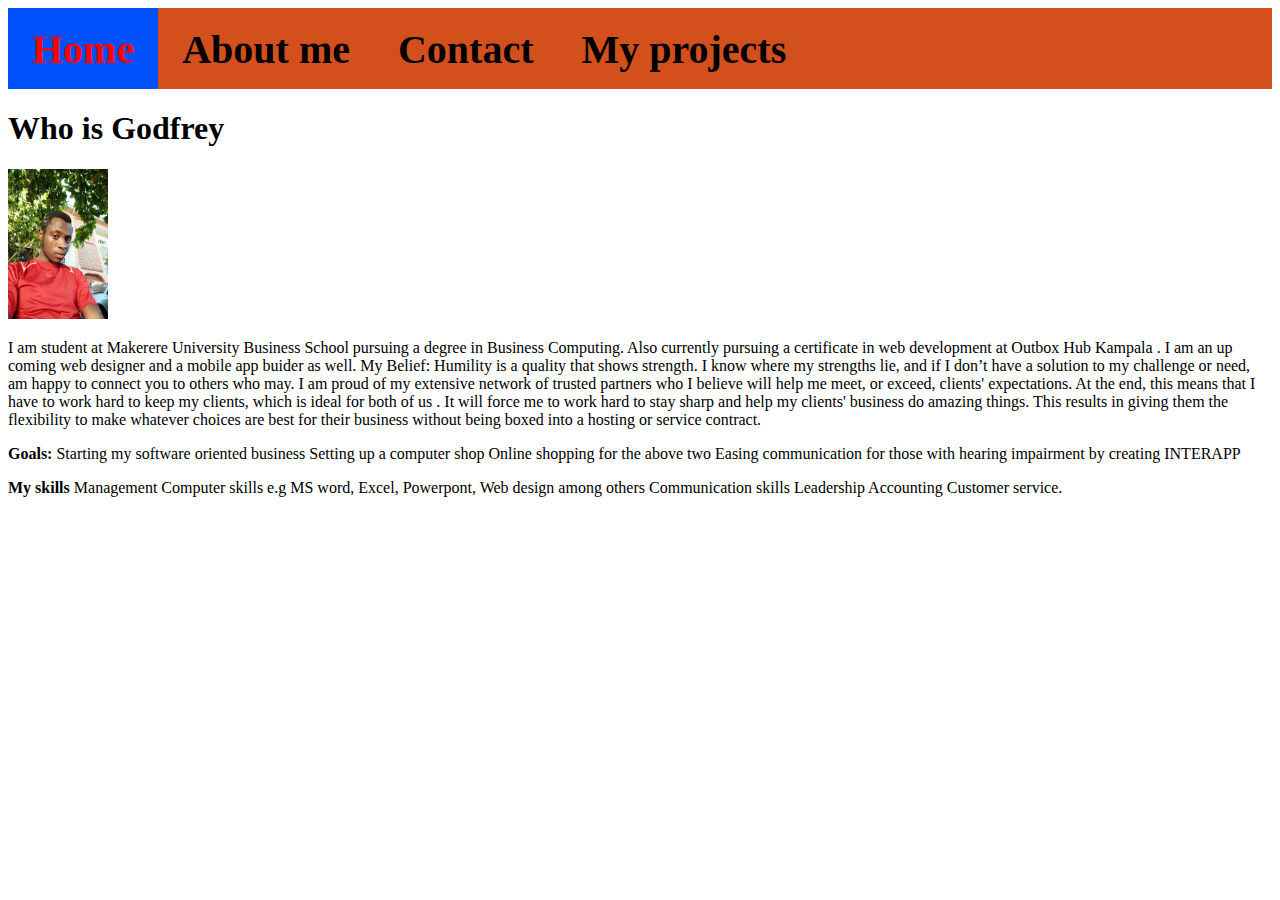
<file: pages/about.html>
<!DOCTYPE html>
<html lang="en">
    <html>
        <head>
            <meta name="veiw point" content="width=device-width, initial-scale=1.0">
            <title>Godfrey's personal portfolio</title>
            <link rel="stylesheet" href="../CSS/about.css">
        </head>
        <body>
            <!--Adding the navbar to my personal portfolio-->
            <div class="topnav">
                <a class="active" href="../index.html">Home</a>
                <a href="../pages/about.html">About me</a>
                <a href="contact">Contact</a>
                <a href="../pages/myprojects.html">My projects</a>
            </div>
            <div class="about-me" id="about">
                <h1><strong>Who is Godfrey</strong></h1>
                <div class="about-image">
                    <img src="../images/k2.jpg" width="100px" height="150px">
                 </div>
                <div class="about-text">
                       <p>I am student at Makerere University Business School pursuing a degree in Business Computing.
                        Also currently pursuing a certificate in web development at Outbox Hub Kampala
                        . I am an up coming web designer and a mobile app buider as well.
                       My Belief:
               Humility is a quality that shows strength. I know where my strengths lie,
               and if I don’t have a solution to my challenge or need, am happy to connect you to others who may.
                I am proud of my extensive network of trusted partners who I believe will help me meet, or exceed, clients' expectations.
                 At the end, this means that I have to work hard to keep my clients, which is ideal for both of us
                 . It will force me to work hard to stay sharp and help my clients' business do amazing things.
                  This results in giving them the flexibility to make whatever choices are best for their
                   business without being boxed into a hosting or service contract.
                   <p><strong> Goals:</strong>
               Starting my software oriented business
               Setting up a computer shop
               Online shopping for the above two
               Easing communication for those with hearing impairment by creating INTERAPP</p>
               <p><strong>My skills</strong>
               Management
               Computer skills e.g MS word, Excel, Powerpont, Web design among others
               Communication skills
               Leadership
               Accounting Customer service.
              </p>
            </body>
</file>
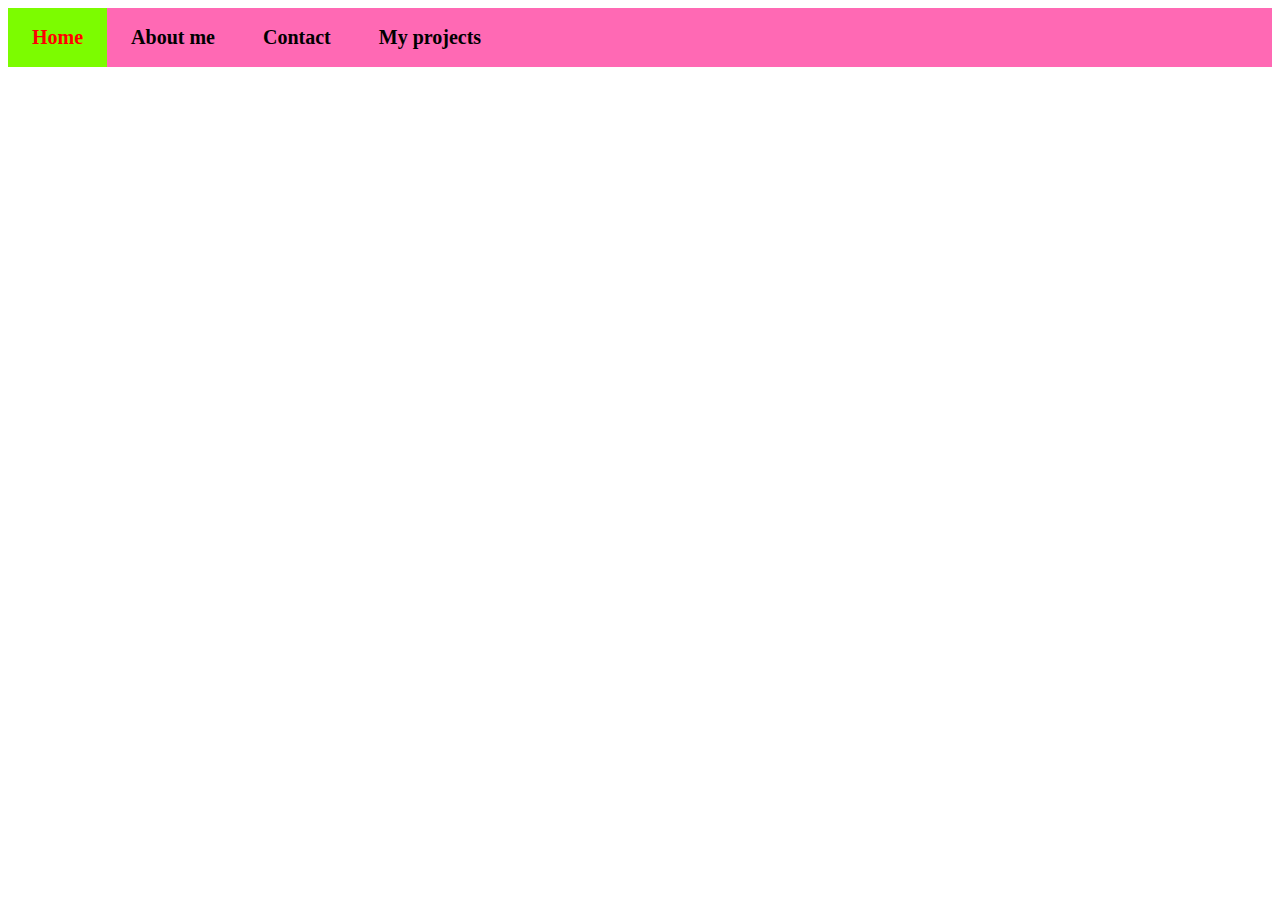
<file: pages/myfutureprospects.html>
<!DOCTYPE html>
<html lang="en">
    <html>
        <head>
            <meta name="veiw point" content="width=device-width, initial-scale=1.0">
            <title>Godfrey's personal portfolio</title>
            <link rel="stylesheet" href="../CSS/futureprospects.css">
        </head>
        <body>
            <!--Adding the navbar to my personal portfolio-->
            <div class="topnav">
                <a class="active" href="../index.html">Home</a>
                <a href="./pages/about.html">About me</a>
                <a href="contact">Contact</a>
                <a href="../pages/myprojects.html">My projects</a>
            </div>
</file>
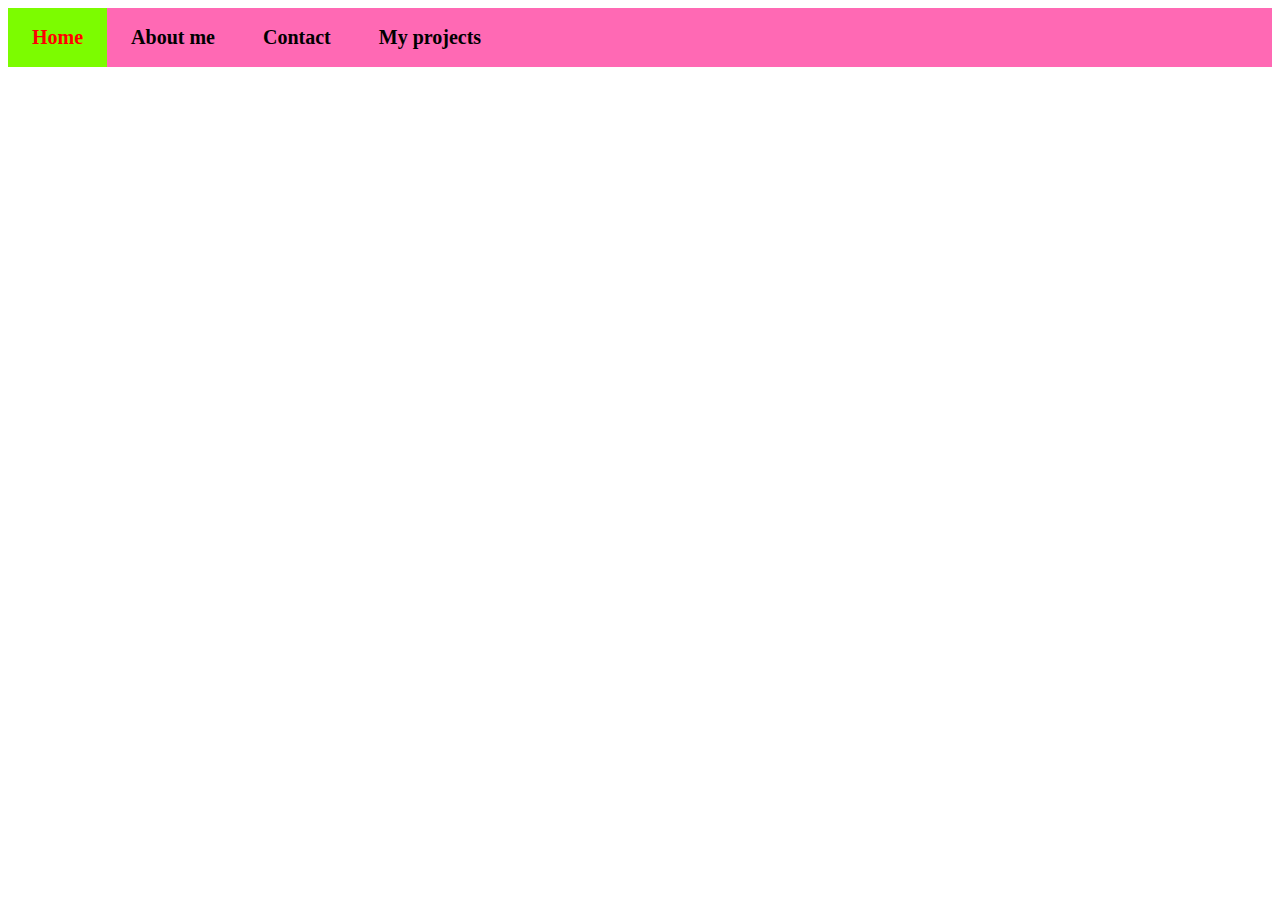
<file: pages/myprojects.html>
<!DOCTYPE html>
<html lang="en">
    <html>
        <head>
            <meta name="veiw point" content="width=device-width, initial-scale=1.0">
            <title>Godfrey's personal portfolio</title>
            <link rel="stylesheet" href="../CSS/projects.css">
        </head>
        <body>
            <!--Adding the navbar to my personal portfolio-->
            <div class="topnav">
                <a class="active" href="../index.html">Home</a>
                <a href="./pages/about.html">About me</a>
                <a href="contact">Contact</a>
                <a href="myprojects">My projects</a>
            </div>
</file>
<file: CSS/about.css>
ody {
    overflow: auto;
}

/*Adding a background color to the navbar*/
.topnav {
background-color: rgb(211, 80, 28);
overflow: hidden;
}
/*Styling the links inside the navbar*/
.topnav a {
    float: left;
    color: black;
    text-align: center;
    padding: 18px 24px;
    text-decoration: none;
    font-size: 40px;
    font-weight: 800;
    height: 45px;
}
/*Changing color on hover*/
.topnav a:hover {
    background-color: red;
    color: lawngreen;
}
/*Adding color to the active or current link*/
.topnav a.active {
    background-color: rgb(0, 80, 252);
    color: red;
}
</file>
<file: CSS/futureprospects.css>
body {
    overflow: auto;
}


/*Adding a background color to the navbar*/
.topnav {
background-color: hotpink;
overflow: hidden;
}
/*Styling the links inside the navbar*/
.topnav a {
    float: left;
    color: black;
    text-align: center;
    padding: 18px 24px;
    text-decoration: none;
    font-size: 20px;
    font-weight: 800;
}
/*Changing color on hover*/
.topnav a:hover {
    background-color: red;
    color: lawngreen;
}
/*Adding color to the active or current link*/
.topnav a.active {
    background-color: lawngreen;
    color: red;
}
</file>
<file: CSS/projects.css>
body {
    overflow: auto;
}


/*Adding a background color to the navbar*/
.topnav {
background-color: hotpink;
overflow: hidden;
}
/*Styling the links inside the navbar*/
.topnav a {
    float: left;
    color: black;
    text-align: center;
    padding: 18px 24px;
    text-decoration: none;
    font-size: 20px;
    font-weight: 800;
}
/*Changing color on hover*/
.topnav a:hover {
    background-color: red;
    color: lawngreen;
}
/*Adding color to the active or current link*/
.topnav a.active {
    background-color: lawngreen;
    color: red;
}
</file>
